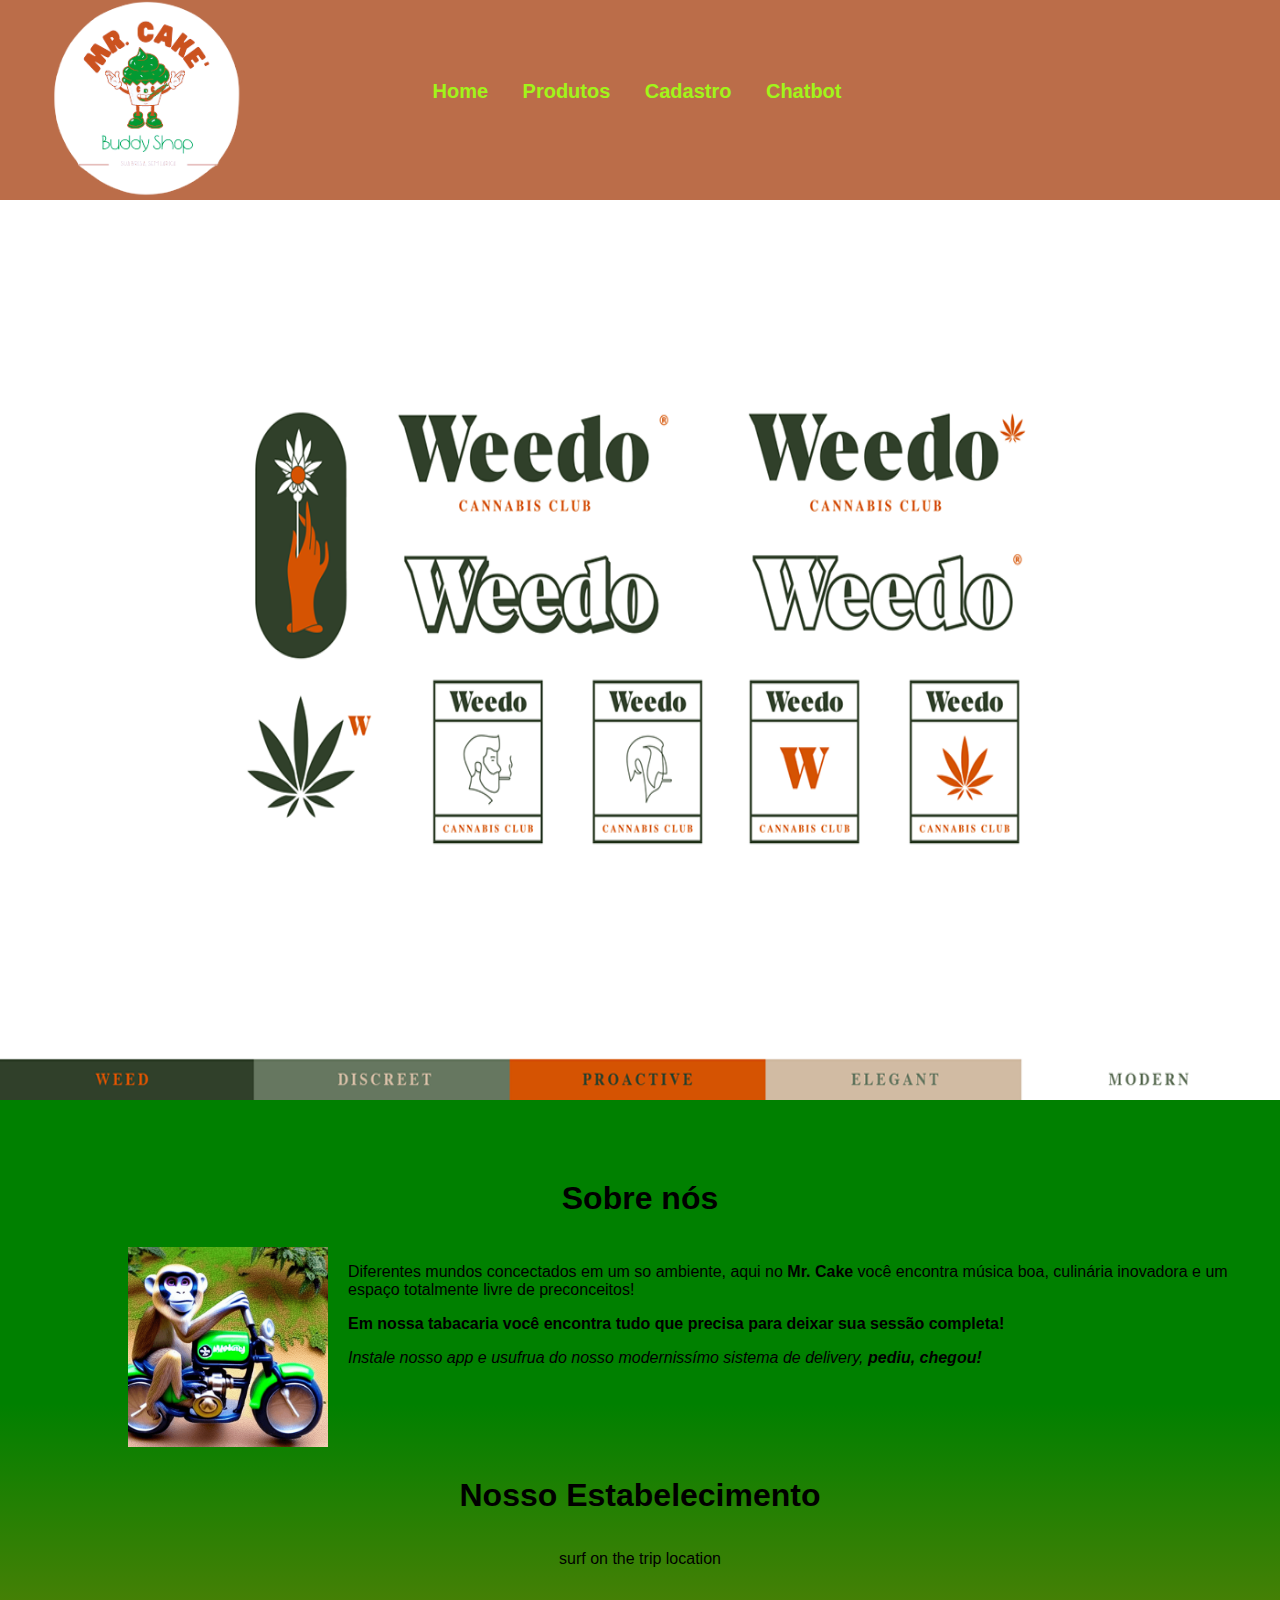
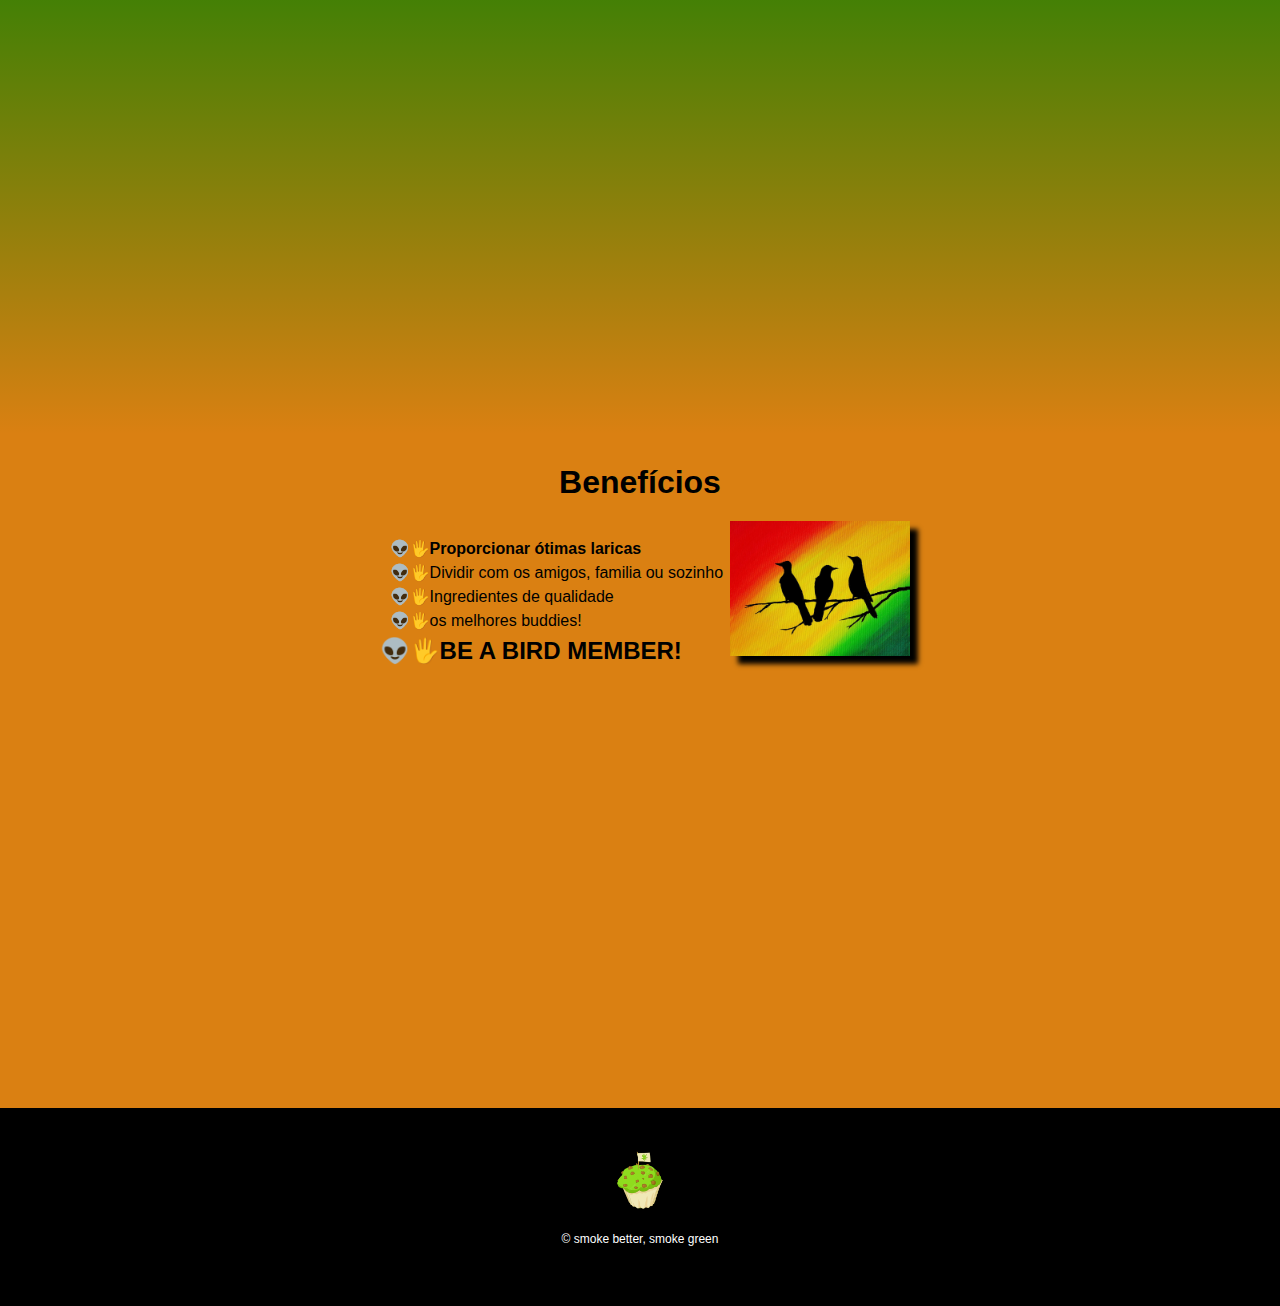
<file: index.html>
<html>


<head>

    <link href="estiloHome.css" rel="stylesheet"> 
    <link href="cup2.ico" rel="shortcut icon">
    <title>Mr.Cake Buddyshop</title> 
    <!-- Titulo-->
    
</head>


<body>
    <header>
        <div class="logo_caixa">
           <img src = "logo.png" title="Mr.Cake Buddyshop" height="200" width="200" ></img>

            <nav>
                <ul>

                    <li><a href="index.html">Home</a></li>
                    <li><a href="indexProd.html">Produtos</a></li>
                    <li><a href="indexCad.html">Cadastro</a></li>
                    <li><a href="indexChat.html">Chatbot</a></li>
            
                </ul>
            </nav>
        </header>
        </div>

        <div class="banner_fundo">
           
            <img src = "fundo2.png" title="fundo" height="720" width="1180" class="banner" ></img>

            

        </div>

        <main>
            <section class="sobre-nós"> 
                <h1 class="titulo-ganja">Sobre nós</h1>
                <img src="monkeyganja.png" alt="Monkey D2" class="monkey">
                <p>
                    Diferentes mundos concectados em um so ambiente, aqui no <strong>Mr. Cake</strong> você encontra música boa, culinária inovadora e um espaço totalmente livre de preconceitos!
                </p>
                <p>
                    <strong>Em nossa tabacaria você encontra tudo que precisa para deixar sua sessão completa!</strong>
                </p>
                <p>
                    <i>Instale nosso app e usufrua do nosso modernissímo sistema de delivery, <strong>pediu, chegou!</strong> </i>
                </p>

            </section>
            <!--Nosso Estabelecimento-->
            <section class="mapa"> 
                <h1 class="titulo-padrao">Nosso Estabelecimento</h1>
                <p>
                    surf on the trip location 
                </p>
                <iframe src="https://www.google.com/maps/embed?pb=!1m18!1m12!1m3!1d26454.85196119663!2d-118.5013550071608!3d34.021894352344304!2m3!1f0!2f0!3f0!3m2!1i1024!2i768!4f13.1!3m3!1m2!1s0x80c2a4cec2910019%3A0xb4170ab5ff23f5ab!2sSanta%20M%C3%B4nica%2C%20CA%2C%20EUA!5e0!3m2!1spt-BR!2sbr!4v1693608123068!5m2!1spt-BR!2sbr"
                 width="1000" height="450" style="border:0;" allowfullscreen="" loading="lazy" referrerpolicy="no-referrer-when-downgrade"></iframe>
              </section>

              <!--benefícios-->
              <section class="beneficios"> 
                <h1 class="titulo-padrao">Benefícios</h1>
                <div class="conteudo-beneficios">
                <ul class="lista-beneficios">
                    <li>Proporcionar ótimas laricas</li>
                    <li>Dividir com os amigos, familia ou sozinho</li>
                    <li>Ingredientes de qualidade</li>  
                    <li>os melhores buddies!</li> 
                    <li>BE A BIRD MEMBER!</li>

                </ul><img src="threeb.jpg" class="img_beneficios"/>
                    
            </div>
            <div>
                <br><br><br>
            </div>
            <iframe class="video" width="560" height="315" src="https://www.youtube.com/embed/7PnsNORCvi0?si=6hb5CLokYcyOz03i" title="YouTube video player" frameborder="0" 
            allow="accelerometer; autoplay; clipboard-write; encrypted-media; gyroscope; picture-in-picture; web-share" allowfullscreen></iframe>
            <div>
                <br><br><br>
            </div>
              </section>
        </main>
        <footer>
            <img src="cup.png" alt="Mr Cake" class="logo_footer">
            <p  class="copyright">&copy; smoke better, smoke green</p>
        </footer>
 </body>
</html>
</file>
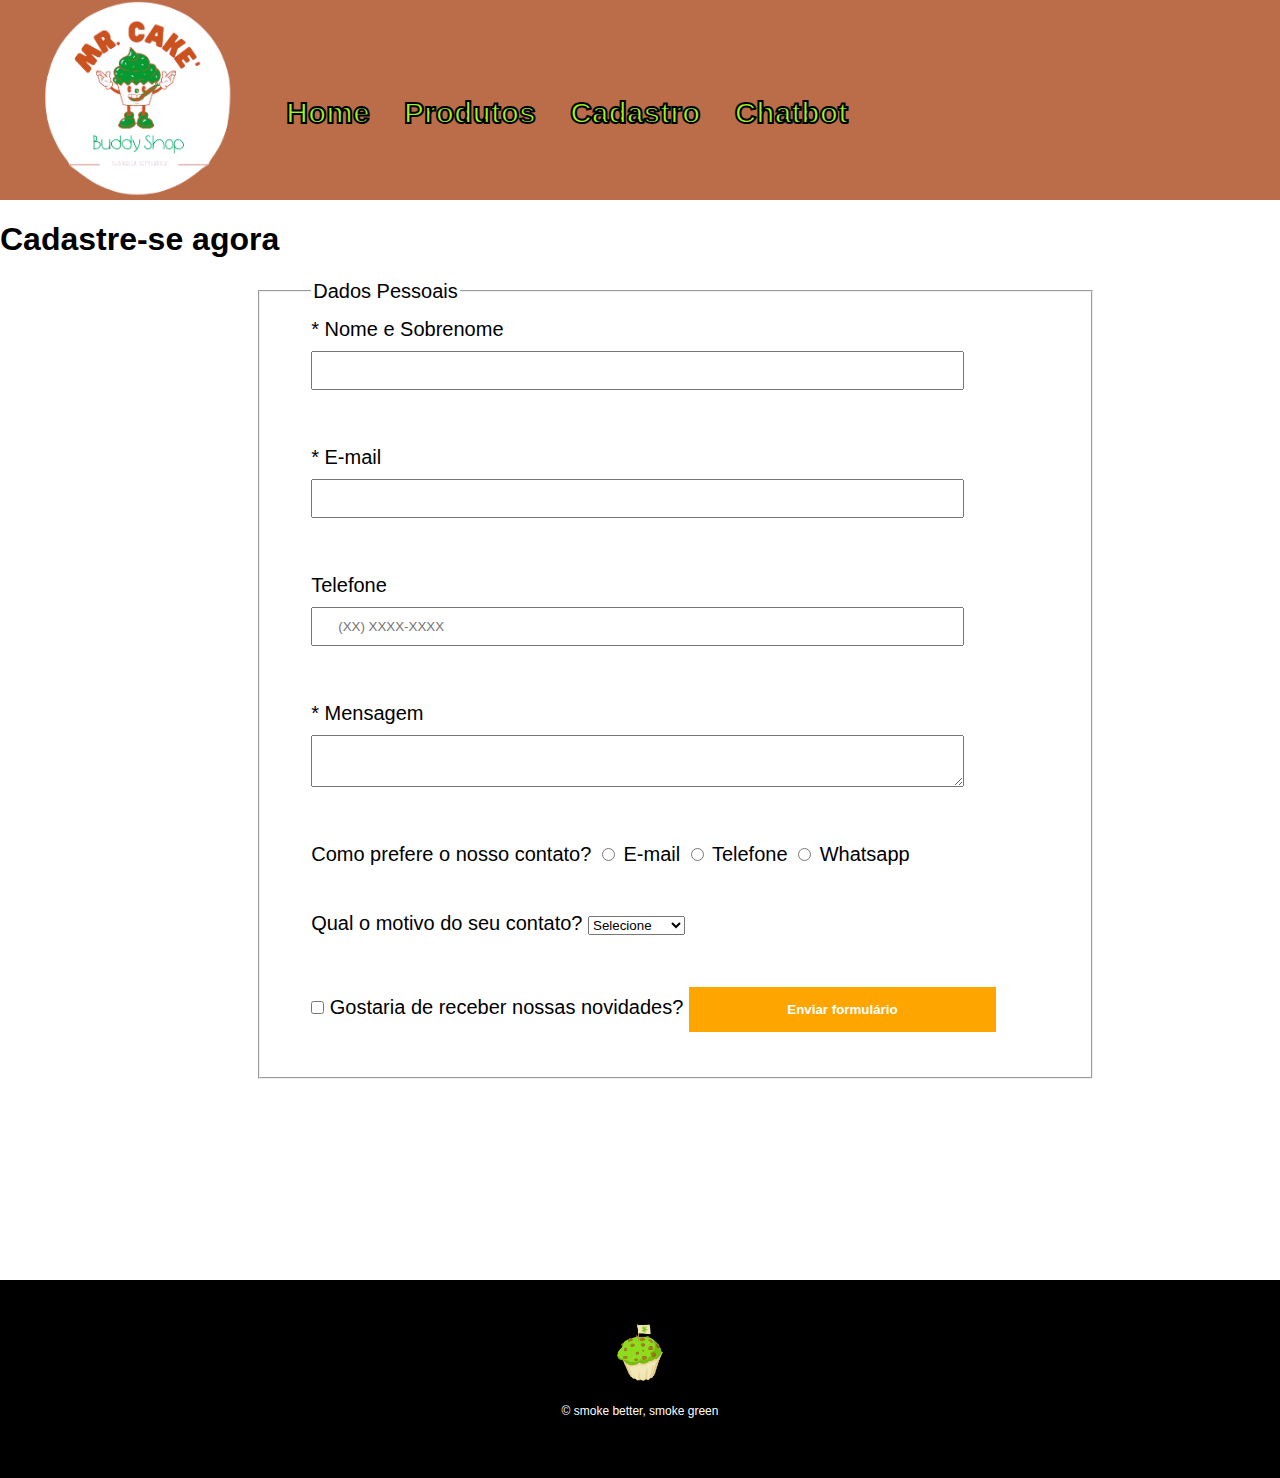
<file: indexCad.html>
<html>


<head>

    <meta charset="UTF-8"/>
    <link href="estiloCad.css" rel="stylesheet"> 
    <link href="cup2.ico" rel="shortcut icon">
    <title>Mr.Cake Cadastro</title> 
    <!-- Titulo-->

    <script>
          alert("Se cadastre e ganhe um cupom de desconto!!!");
    </script>
    
</head>

<body>
    <header>
        <div class="logo_caixa">
          <img src = "logo.png" title="Mr.Cake Produtos" height="200" width="200"></img>

          <nav>

            <ul>

                <li><a href="indexHome.html">Home</a></li>
                <li><a href="indexProd.html">Produtos</a></li>
                <li><a href="indexCad.html">Cadastro</a></li>
                <li><a href="indexChat.html">Chatbot</a></li>
        
            </ul>


          </nav>
    </header>
</div>

<section class="cadastro">
    <h1 class="titulo_cadastro"> Cadastre-se agora </h1>
    <form name="frmContato" method="get" action="mailto:teste@gmail.com" target="_blank">
        <fieldset>
        <legend>Dados Pessoais</legend>
            <label for="nomesobrenome">* Nome e Sobrenome</label>
            <input type="text" id="nomesobrenome" name="" class="input-padrao" required>
            <br><br>
            <label for="email">* E-mail</label>
            <input type="email" id="email" name="" class="input-padrao" required placeholder="">
            <br><br>

            <label for="telefone">Telefone</label>
            <input type="tel" id="telefone" name="" class="input-padrao" placeholder="(XX) XXXX-XXXX">
            <br><br>

            <label for="mensagem">* Mensagem</label>
            <textarea cols="70" rowa="10" id="mensagem" class="input-padrao"></textarea>
            <br><br>

            <label for="contato"> Como prefere o nosso contato? 
                <input type="radio" value="radio-email" name="Contato"> E-mail
                <input type="radio" value="radio-telefone" name="Contato"> Telefone
                <input type="radio" value="radio-whatsapp" name="Contato"> Whatsapp
            </label>

            <br><br>

            <label for="horario">Qual o motivo do seu contato?
                <select>
                    <option> Selecione </option>
                    <option> Dúvida </option>
                    <option> Sugestão </option>
                    <option> Elogio </option>
                    <option> Reclamação </option>
                </select>
            </label>
            <br><br>
           
            <label><input type="checkbox" class="chk"> Gostaria de receber nossas novidades?
                <input type="submit" value="Enviar formulário" class="enviar"> 
                <br><br>
            </fieldset>
            </form>
        </main>
<br><br><br><br><br><br><br><br><br><br>
         <footer>
            <img src="cup.png" alt="Mr Cake" class="logo_footer">
            <p  class="copyright">&copy; smoke better, smoke green</p>
        </footer>
</section>

</body>
</html>
</file>
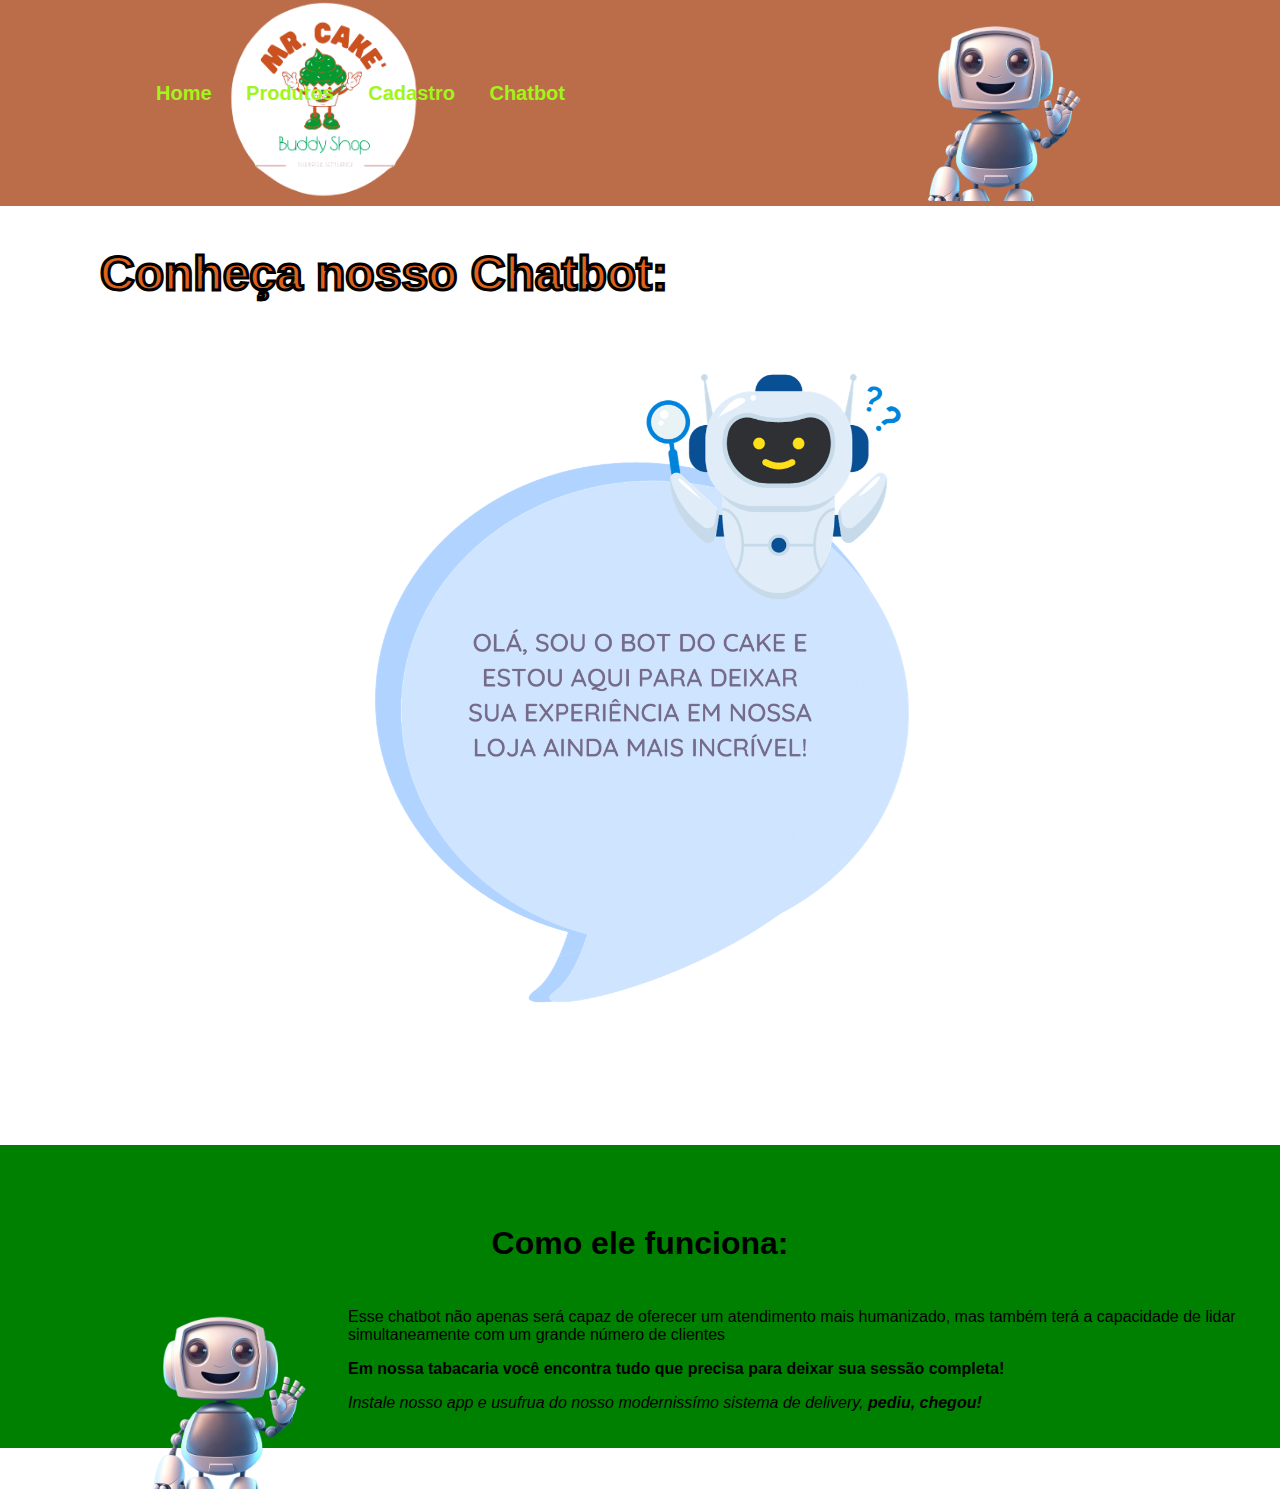
<file: indexChat.html>
<!DOCTYPE html>
<html lang="pt-br">
<head>
    <link href="estiloChat.css" rel="stylesheet"> 
    <link href="cup2.ico" rel="shortcut icon">
    <title>Mr.Cake Buddyshop</title> 
    <!-- Titulo-->
</head>
<body>
    <header>
        <div class="imagens-e-nav">
            <div class="logo_caixa">
                <img src="logo.png" title="Mr.Cake Buddyshop" height="200" width="200" />
            </div>
            <nav>
                <ul>
                    <li><a href="indexHome.html">Home</a></li>
                    <li><a href="indexProd.html">Produtos</a></li>
                    <li><a href="indexCad.html">Cadastro</a></li>
                    <li><a href="indexChat.html">Chatbot</a></li>
                </ul>
            </nav>
            <div class="robo_logo">
                <img src="robo.png" title="robo" height="200" width="200" />
            </div>
        </div>
    </header>

    <div>
        <section class="Paragrafro-chatbot">
          <h1 class="Chatbot"> Conheça nosso Chatbot: </h1>
        </section>
    </div>

    <div class="banner_fundo">
           
        <img src = "bot.png" title="fundo" height="720" width="1180" class="banner" ></img>

        

    </div>

    <main>
        <section class="sobre-chat"> 
            <h1 class="titulo-chat"> Como ele funciona: </h1>
            <img src="robo.png" alt="robot" class="robot">
            <p>
                Esse chatbot não apenas será capaz de oferecer um atendimento mais humanizado, mas também terá a capacidade de lidar simultaneamente com um grande número de clientes            </p>
            <p>
                <strong>Em nossa tabacaria você encontra tudo que precisa para deixar sua sessão completa!</strong>
            </p>
            <p>
                <i>Instale nosso app e usufrua do nosso modernissímo sistema de delivery, <strong>pediu, chegou!</strong> </i>
            </p>

        </section>

</body>
</html>
</file>
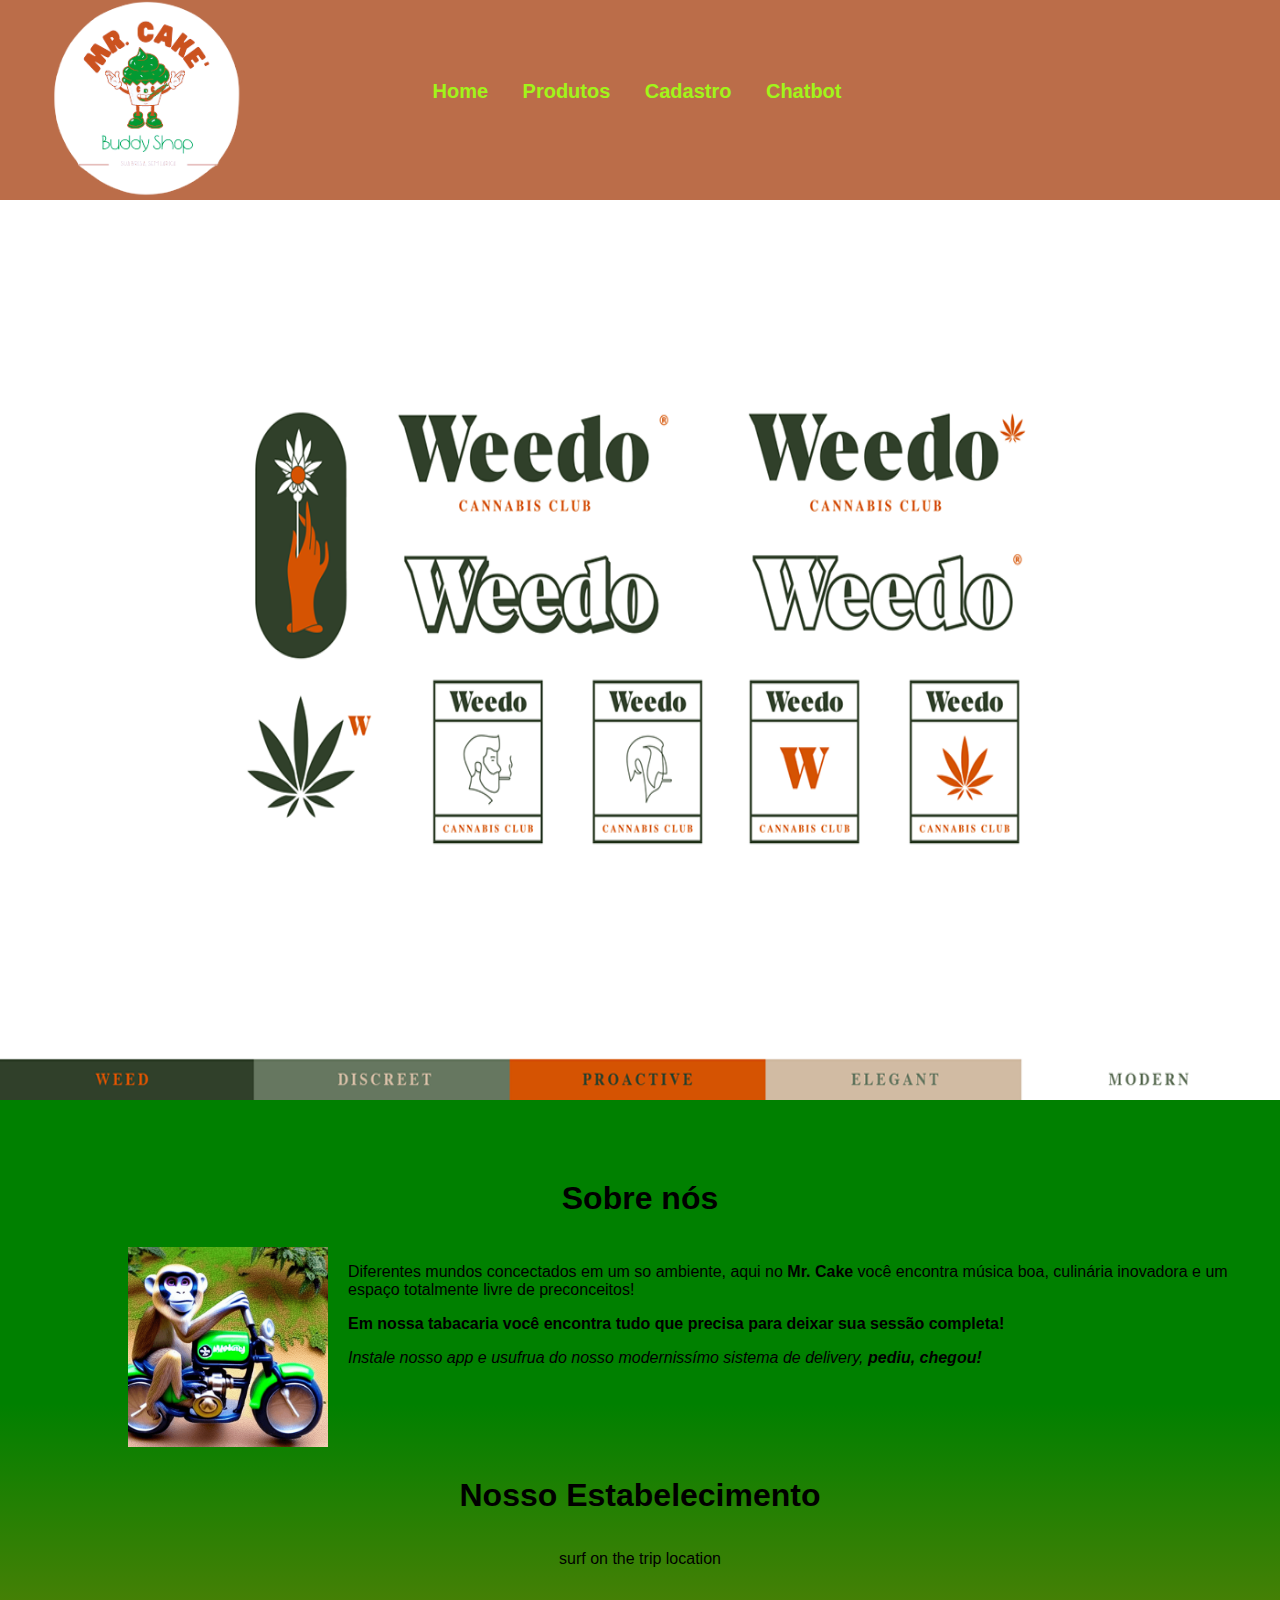
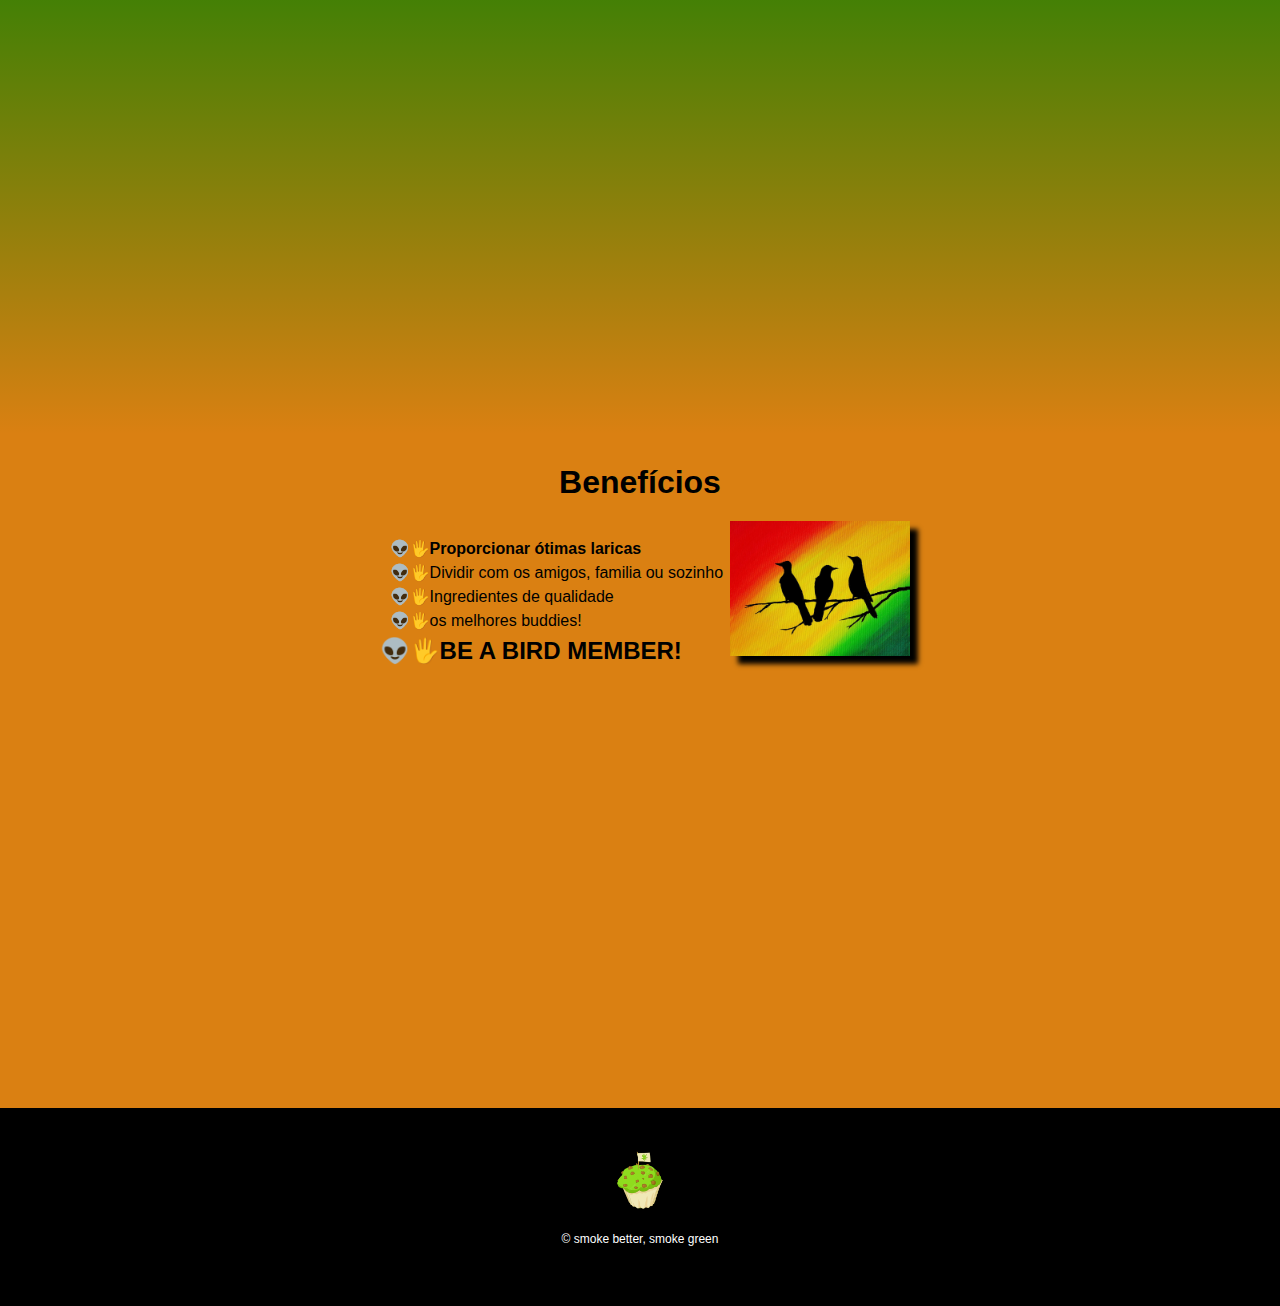
<file: indexHome.html>
<html>


<head>

    <link href="estiloHome.css" rel="stylesheet"> 
    <link href="cup2.ico" rel="shortcut icon">
    <title>Mr.Cake Buddyshop</title> 
    <!-- Titulo-->
    
</head>


<body>
    <header>
        <div class="logo_caixa">
           <img src = "logo.png" title="Mr.Cake Buddyshop" height="200" width="200" ></img>

            <nav>
                <ul>

                    <li><a href="indexHome.html">Home</a></li>
                    <li><a href="indexProd.html">Produtos</a></li>
                    <li><a href="indexCad.html">Cadastro</a></li>
                    <li><a href="indexChat.html">Chatbot</a></li>
            
                </ul>
            </nav>
        </header>
        </div>

        <div class="banner_fundo">
           
            <img src = "fundo2.png" title="fundo" height="720" width="1180" class="banner" ></img>

            

        </div>

        <main>
            <section class="sobre-nós"> 
                <h1 class="titulo-ganja">Sobre nós</h1>
                <img src="monkeyganja.png" alt="Monkey D2" class="monkey">
                <p>
                    Diferentes mundos concectados em um so ambiente, aqui no <strong>Mr. Cake</strong> você encontra música boa, culinária inovadora e um espaço totalmente livre de preconceitos!
                </p>
                <p>
                    <strong>Em nossa tabacaria você encontra tudo que precisa para deixar sua sessão completa!</strong>
                </p>
                <p>
                    <i>Instale nosso app e usufrua do nosso modernissímo sistema de delivery, <strong>pediu, chegou!</strong> </i>
                </p>

            </section>
            <!--Nosso Estabelecimento-->
            <section class="mapa"> 
                <h1 class="titulo-padrao">Nosso Estabelecimento</h1>
                <p>
                    surf on the trip location 
                </p>
                <iframe src="https://www.google.com/maps/embed?pb=!1m18!1m12!1m3!1d26454.85196119663!2d-118.5013550071608!3d34.021894352344304!2m3!1f0!2f0!3f0!3m2!1i1024!2i768!4f13.1!3m3!1m2!1s0x80c2a4cec2910019%3A0xb4170ab5ff23f5ab!2sSanta%20M%C3%B4nica%2C%20CA%2C%20EUA!5e0!3m2!1spt-BR!2sbr!4v1693608123068!5m2!1spt-BR!2sbr"
                 width="1000" height="450" style="border:0;" allowfullscreen="" loading="lazy" referrerpolicy="no-referrer-when-downgrade"></iframe>
              </section>

              <!--benefícios-->
              <section class="beneficios"> 
                <h1 class="titulo-padrao">Benefícios</h1>
                <div class="conteudo-beneficios">
                <ul class="lista-beneficios">
                    <li>Proporcionar ótimas laricas</li>
                    <li>Dividir com os amigos, familia ou sozinho</li>
                    <li>Ingredientes de qualidade</li>  
                    <li>os melhores buddies!</li> 
                    <li>BE A BIRD MEMBER!</li>

                </ul><img src="threeb.jpg" class="img_beneficios"/>
                    
            </div>
            <div>
                <br><br><br>
            </div>
            <iframe class="video" width="560" height="315" src="https://www.youtube.com/embed/7PnsNORCvi0?si=6hb5CLokYcyOz03i" title="YouTube video player" frameborder="0" 
            allow="accelerometer; autoplay; clipboard-write; encrypted-media; gyroscope; picture-in-picture; web-share" allowfullscreen></iframe>
            <div>
                <br><br><br>
            </div>
              </section>
        </main>
        <footer>
            <img src="cup.png" alt="Mr Cake" class="logo_footer">
            <p  class="copyright">&copy; smoke better, smoke green</p>
        </footer>
 </body>
</html>
</file>
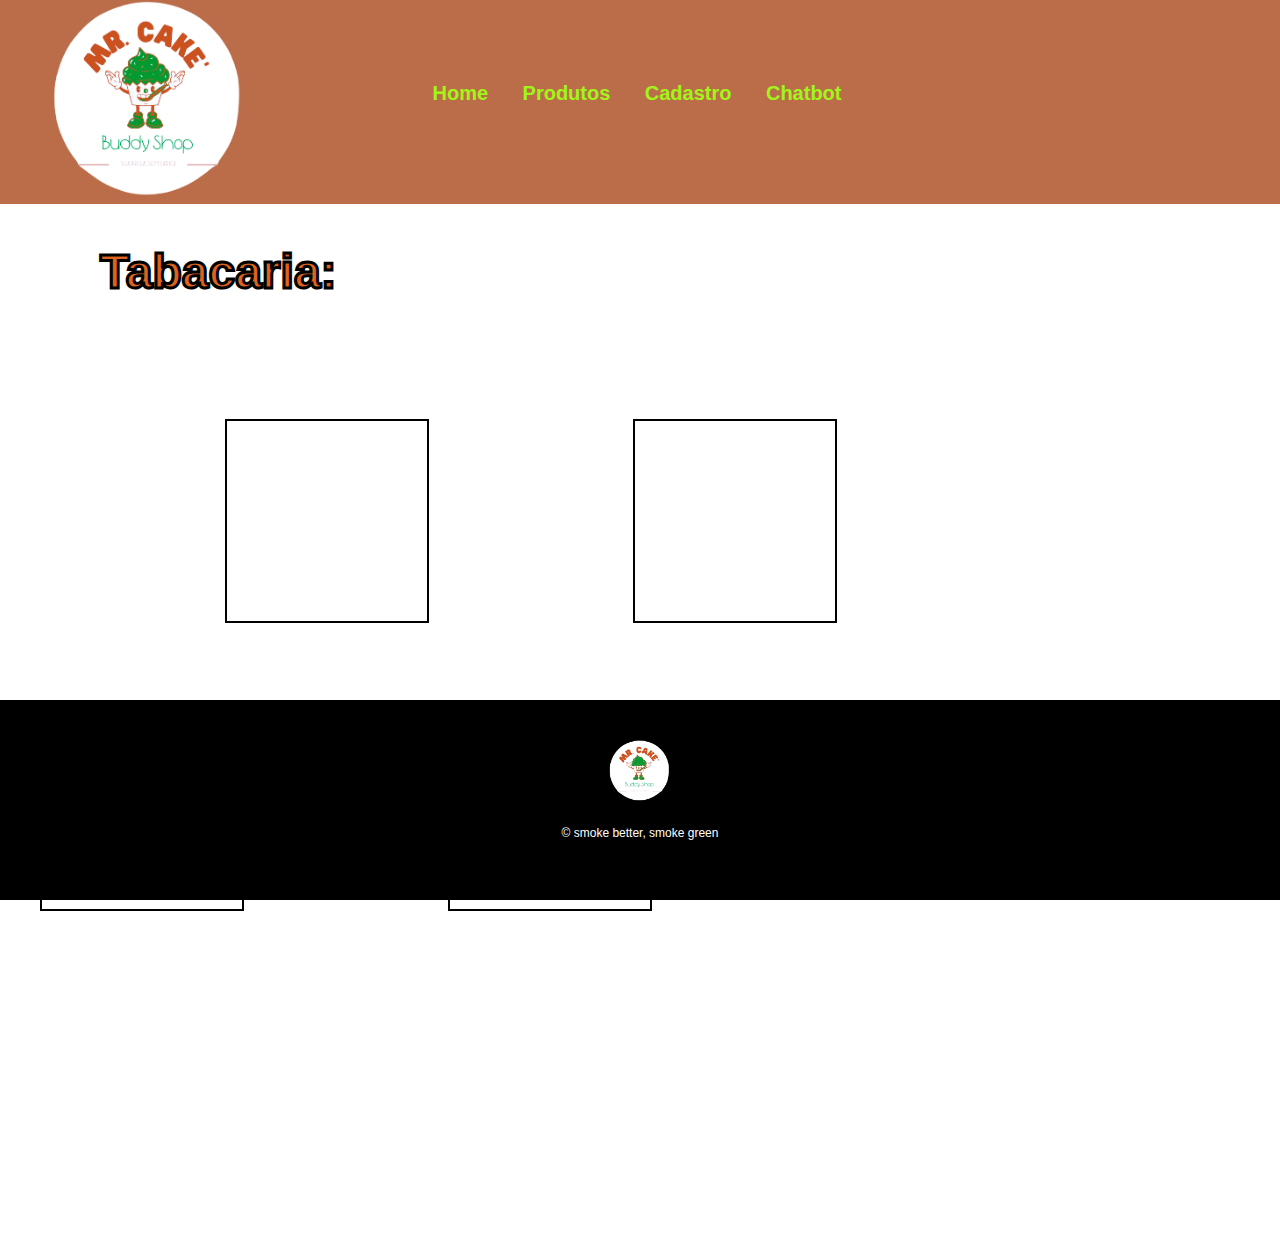
<file: indexProd.html>
<!DOCTYPE html>
<html lang="en">
<head>
    <meta charset="UTF-8">
    <meta name="viewport" content="width=device-width, initial-scale=1.0">
    <link rel="stylesheet" type="text/css" href="estiloProd.css">
    <link href="cup2.ico" rel="shortcut icon">
    <title>Mr.Cake Produtos</title>
</head>

<body>
    <header>
        <div class="logo_caixa">
            <img src="logo.png" title="Mr.Cake Produtos" height="200" width="200" alt="Mr.Cake Produtos">
            <nav>
                <ul>
                    <li><a href="indexHome.html">Home</a></li>
                    <li><a href="indexProd.html">Produtos</a></li>
                    <li><a href="indexCad.html">Cadastro</a></li>
                    <li><a href="indexChat.html">Chatbot</a></li>
                </ul>
            </nav>
        </div>
    </header>

    <div>
        <section class="Paragrafro-tabacaria">
          <h1 class="Tabacaria"> Tabacaria: </h1>
        </section>
    </div>

    <div class="quadrado"></div>
    <div class="quadrado2"></div>
    <div class="quadrado3"></div>
    <div class="quadrado4"></div>



    <br><br><br><br><br><br><br><br><br><br>
    <br><br><br><br><br><br><br><br><br><br>

    <footer>
        <img src="logo.png" alt="Mr Cake" class="logo_footer">
        <p class="copyright">&copy; smoke better, smoke green</p>
    </footer>
</body>

</html>
</file>
<file: estiloHome.css>
/* Definindo estilos para o corpo da página */
 body {
    font-family: "Arial"; /* Define a família de fontes para o texto */
    margin: 0; /* Remove margens externas */
    padding: 0; /* Remove espaçamento interno */
    border: 0; /* Remove borda */
}

/* Estilos para o cabeçalho */
header {
    background-color: #bb6d49; /* Define a cor de fundo */
}

/* Estilos para a seção de imagens e barra de navegação */
.imagens-e-nav {
    position: relative;
    display: flex;
    justify-content: space-between;
    align-items: center;
    padding: 20px; /* Ajuste conforme necessário */
}

/* Estilos para a barra de navegação */
nav {
    position: absolute; /* Define o posicionamento absoluto */
    right: 392px ; /* Margem direita de 50 pixels */
    top: 40%; /* Margem superior de 80 pixels */
}

/* Estilos para os itens da barra de navegação */
nav ul {
    list-style: none; /* Remove marcadores de lista */
    margin: 0;
    padding: 0;
}

nav li {
    display: inline; /* Exibe os itens em linha */
    margin: 0 15px; /* Ajuste conforme necessário */
}

/* Estilos para os links na barra de navegação */
nav a {
    color: rgb(161, 245, 25); /* Define a cor do texto */
    text-decoration: none; /* Remove decoração de texto */
    text-transform: auto; /* Transformação de texto automática */
    font-weight: bold; /* Define a espessura da fonte como negrito */
    font-size: 20px; /* Ajuste conforme necessário */
    transition: opacity 0.3s ease-in-out; /* Adicione uma transição suave */
}

/* Estilos para os links na barra de navegação ao passar o mouse sobre eles */
nav a:hover {
    color: rgb(9, 85, 6); /* Altera a cor do texto para preto */
    text-decoration: none; /* Remove decoração de texto */
    opacity: 0.8; /* Reduza um pouco a opacidade ao passar o mouse */
}
/* Estilos para a seção do logo */
.logo_caixa {
    position: relative; /* Define o posicionamento relativo */
    width: 1200px; /* Define a largura como 940 pixels */
    margin: auto; /* Centraliza horizontalmente com margens automáticas */
    padding-left: 17px;
}

/* Estilos para o logo */
.logo {
    width: 50%; /* Define a largura como metade do elemento pai (.logo_caixa) */
}

/* Estilos para o banner */
.banner {
    width: 100%; /* Define a largura como 100% */
    height: 100%; /* Define a altura como 100% */
}

/* ---------------------------------------------------------------------------------------- */
/* 
/* ---------------------------------------------------------------------------------------- */



/* Estilos para a seção "Sobre a empresa Mr Buddyshop" */
.monkey {
    position: relative; /* Define o posicionamento relativo */
    width: 200px; /* Define a largura como 100 pixels */
    float: left; /* Flutua à esquerda */
    margin: 0 20px 0 0; /* Define margens */
    padding-left: 10%;
}

.titulo-ganja {
    position: relative; /* Define o posicionamento relativo */
    text-align: center; /* Centraliza o texto horizontalmente */
    clear: left; /* Limpa a flutuação à esquerda anterior */
    font-size: 2em; /* Define o tamanho da fonte como o dobro do tamanho padrão */
    margin: 0;
    padding: 80px 0 30px 0;
    
}

.sobre-nós{
    background-color: green;
    width: 100%;
   
    padding-bottom: 20px;
    
}
.titulo-padrao {
    text-align: center; /* Centraliza o texto horizontalmente */
    clear: left; /* Limpa a flutuação à esquerda anterior */
    font-size: 2em; /* Define o tamanho da fonte como o dobro do tamanho padrão */
    margin: 0;
    padding: 30px 0 20px 0;
}
/*Estilização da sessão Nosso Estabelecimento*/
.mapa {
    text-align: center;
    background: linear-gradient(green, #da8012);
}

/**********************************/
/*Estilização da sessão beneficios*/
/**********************************/
.beneficios{
       background-color: #da8012;
}
.lista-beneficios {
    list-style: "👽";
    width: 25%;
    display: inline-block;
    vertical-align: top;
    padding-left: 32%;

}
.lista-beneficios li{
    line-height: 1.5; /*Espaçamentos de linhas do word*/
}
.lista-beneficios li::before{
    content: "🖐";
}

.lista-beneficios li:first-child{
    font-weight: bold;
}
.lista-beneficios li:last-child{

    font-weight: bold;
    font-size: x-large;
  
}
.img_beneficios {
    width: 180px;
    box-shadow: 8px 8px 5px 0 black; /*colocando sombra na imagem */
    opacity: 1;
    transition: 400ms;
   
}
.img_beneficios:hover{
    opacity: 0.7;  /*quando passa o mouse em cima a imagem fica diferente*/
}
.conteudo-beneficios {
    width: 100%;
}
.video{
    padding-left: 35%;
}

/*******************************************************************************/
                      /* Estilização do Footer*/
/*******************************************************************************/
footer{
    text-align: center;
    margin: 0 auto;
    background-color: black;
    padding:40px 0 40px 0;
}
.copyright{
    color: white;
    font-size: 12px;
    margin: 20px;
}
.logo_footer{
    width: 5%;
}
</file>
<file: estiloCad.css>
/* Definindo estilos para o corpo da página */
body {
    font-family: "Arial"; /* Define a família de fontes para o texto */
    margin: 0; /* Remove margens externas */
    padding: 0; /* Remove espaçamento interno */
    border: 0; /* Remove borda */
}

/* Estilos para o cabeçalho */
header {
    background-color: #bb6d49; /* Define a cor de fundo */
}

/* Estilos para a barra de navegação */
nav {
    position: absolute; /* Define o posicionamento absoluto */
    right: 392px ; /* Margem direita de 50 pixels */
    top: 80px; /* Margem superior de 80 pixels */

}

/* Estilos para imagens (atenção: ausência de seletor) */
/*img {
    
        position: absolute; /* Adicione isso para definir o posicionamento */
   /* right: 200px; /* Move a imagem 200 pixels para a direita */
    
    
    /* No entanto, falta uma propriedade de posicionamento, como 'position: relative;' */


/* Estilos para os itens da barra de navegação */
nav li {
    display: inline; /* Exibe os itens em linha */
    margin: 10px 0 0 30px; /* Define margens */
    
}

/* Estilos para os links na barra de navegação */
nav a {
    color: rgb(161, 245, 25); /* Define a cor do texto */
    text-decoration: none; /* Remove decoração de texto */
    text-transform: auto; /* Transformação de texto automática */
    font-weight: bold; /* Define a espessura da fonte como negrito */
    font-size: 30px; /* Define o tamanho da fonte como 50 pixels */
    -webkit-text-stroke-width: 2px; /* Define a largura do contorno do texto */
    -webkit-text-stroke-color: #000; /* Define a cor do contorno do texto */
    transition: opacity 0.3s ease-in-out; /* Adicione uma transição suave */
}

/* Estilos para os links na barra de navegação ao passar o mouse sobre eles */
nav a:hover {
    color: rgb(9, 85, 6); /* Altera a cor do texto para preto */
    text-decoration: none; /* Remove decoração de texto */
    opacity: 0.8; /* Reduza um pouco a opacidade ao passar o mouse */
}

/* Estilos para a seção do logo */
.logo_caixa {
    position: relative; /* Define o posicionamento relativo */
    width: 1200px; /* Define a largura como 940 pixels */
    margin: auto; /* Centraliza horizontalmente com margens automáticas */

}

/* Estilos para o logo */
.logo {
    width: 50%; /* Define a largura como metade do elemento pai (.logo_caixa) */
}

/*******************************************************************************/
                      /* Estilização do Footer*/
/*******************************************************************************/
footer{
    text-align: center;
    margin: 0 auto;
    background-color: black;
    padding:40px 0 40px 0;
}
.copyright{
    color: white;
    font-size: 12px;
    margin: 20px;
}
.logo_footer{
    width: 5%;
}


/*************************************************************************/
/* estilização  form*/
/*************************************************************************/

form{
    margin-top: 20px;
    margin-left: 20%;
    margin-bottom: 20px;
}

form label, form legend{
    display: block;
    font-size: 20px;
    margin: 0 0 10px;
}

fieldset{
    width: 75%;
    padding-left: 5%;
    margin-bottom: 2%;
}

.input-padrao{
    display: block;
    margin: 0 0 20px;
    padding: 10px 25px;
    width: 85%;
}

.chk{
    margin: 20px 0;
}

.enviar{
    width: 40%;
    padding: 15px 0;
    background: orange;
    color: white;
    font-weight: bold;
    border: none;
    border-radius: 1s all;
    cursor: pointer;
}

.enviar:hover{
    background: darkorange;
    transform: scale(1.2);
}
</file>
<file: estiloChat.css>
/* Definindo estilos para o corpo da página */
 body {
    font-family: "Arial"; /* Define a família de fontes para o texto */
    margin: 0; /* Remove margens externas */
    padding: 0; /* Remove espaçamento interno */
    border: 0; /* Remove borda */
}

/* Estilos para o cabeçalho */
header {
    background-color: #bb6d49; /* Define a cor de fundo */
}

/* Estilos para a seção de imagens e barra de navegação */
.imagens-e-nav {
    position: relative;
    display: flex;
    justify-content: space-between;
    align-items: center;
    padding: 1px; /* Ajuste conforme necessário */
}

/* Estilos para a barra de navegação */
nav {
    position: absolute; /* Define o posicionamento absoluto */
    right: 700px ; /* Margem direita de 50 pixels */
    top: 40%; /* Margem superior de 80 pixels */
}

/* Estilos para os itens da barra de navegação */
nav ul {
    list-style: none; /* Remove marcadores de lista */
    margin: 0;
    padding: 0;
}

nav li {
    display: inline; /* Exibe os itens em linha */
    margin: 0 15px; /* Ajuste conforme necessário */
}

/* Estilos para os links na barra de navegação */
nav a {
    color: rgb(161, 245, 25); /* Define a cor do texto */
    text-decoration: none; /* Remove decoração de texto */
    text-transform: auto; /* Transformação de texto automática */
    font-weight: bold; /* Define a espessura da fonte como negrito */
    font-size: 20px; /* Ajuste conforme necessário */
    transition: opacity 0.3s ease-in-out; /* Adicione uma transição suave */
}

/* Estilos para os links na barra de navegação ao passar o mouse sobre eles */
nav a:hover {
    color: rgb(9, 85, 6); /* Altera a cor do texto para preto */
    text-decoration: none; /* Remove decoração de texto */
    opacity: 0.8; /* Reduza um pouco a opacidade ao passar o mouse */
}

/* Estilos para a seção da primeira imagem */
.logo_caixa {
    position: relative; /* Define o posicionamento relativo */
    width: 1200px; /* Define a largura como 940 pixels */
    margin: auto; /* Centraliza horizontalmente com margens automáticas */
    padding-left: 225px;
}

/* Estilos para a seção do logo */
.robo_logo {
    position: relative; /* Define o posicionamento relativo */
    width: 1200px; /* Define a largura como 940 pixels */
    margin: auto; /* Centraliza horizontalmente com margens automáticas */
    padding-left: 300px;
}

.Chatbot {
    color: rgb(223, 99, 28);
    text-align: left;
    font-size: 3em;
    margin: 0;
    padding: 40px 15px 40px 100px;
    -webkit-text-stroke-color: #000;
    -webkit-text-stroke-width: 3px;
}

/* Estilos para o banner */
.banner {
    width: 50%; /* Define a largura como 100% */
    height: 50%; /* Define a altura como 100% */
    padding-left: 25%;

}

/* Estilos para a seção "Sobre a empresa Mr Buddyshop" */
.robot {
    position: relative; /* Define o posicionamento relativo */
    width: 200px; /* Define a largura como 100 pixels */
    float: left; /* Flutua à esquerda */
    margin: 0 20px 0% 0; /* Define margens */
    padding-left: 10%;
    padding-top: -50%;
}

.titulo-chat {
    position: relative; /* Define o posicionamento relativo */
    text-align: center; /* Centraliza o texto horizontalmente */
    clear: left; /* Limpa a flutuação à esquerda anterior */
    font-size: 2em; /* Define o tamanho da fonte como o dobro do tamanho padrão */
    margin: 0;
    padding: 80px 0 30px 0;
    
}

.sobre-chat{
    background-color: green;
    width: 100%;
   
    padding-bottom: 20px;
    
}
</file>
<file: estiloProd.css>
/* Definindo estilos para o corpo da página */
body {
    font-family: "Arial"; /* Define a família de fontes para o texto */
    margin: 0; /* Remove margens externas */
    padding: 0; /* Remove espaçamento interno */
    border: 0; /* Remove borda */
}

/* Estilos para o cabeçalho */
header {
    background-color: #bb6d49; /* Define a cor de fundo */
}

/* Estilos para a seção de imagens e barra de navegação */
.imagens-e-nav {
    position: relative;
    display: flex;
    justify-content: space-between;
    align-items: center;
    padding: 20px; /* Ajuste conforme necessário */
}

/* Estilos para a barra de navegação */
nav {
    position: absolute; /* Define o posicionamento absoluto */
    right: 392px ; /* Margem direita de 50 pixels */
    top: 40%; /* Margem superior de 80 pixels */
}

/* Estilos para os itens da barra de navegação */
nav ul {
    list-style: none; /* Remove marcadores de lista */
    margin: 0;
    padding: 0;
}

nav li {
    display: inline; /* Exibe os itens em linha */
    margin: 0 15px; /* Ajuste conforme necessário */
}

/* Estilos para os links na barra de navegação */
nav a {
    color: rgb(161, 245, 25); /* Define a cor do texto */
    text-decoration: none; /* Remove decoração de texto */
    text-transform: auto; /* Transformação de texto automática */
    font-weight: bold; /* Define a espessura da fonte como negrito */
    font-size: 20px; /* Ajuste conforme necessário */
    transition: opacity 0.3s ease-in-out; /* Adicione uma transição suave */
}

/* Estilos para os links na barra de navegação ao passar o mouse sobre eles */
nav a:hover {
    color: rgb(9, 85, 6); /* Altera a cor do texto para preto */
    text-decoration: none; /* Remove decoração de texto */
    opacity: 0.8; /* Reduza um pouco a opacidade ao passar o mouse */
}

/* Estilos para a seção do logo */
.logo_caixa {
    position: relative; /* Define o posicionamento relativo */
    width: 1200px; /* Define a largura como 940 pixels */
    margin: auto; /* Centraliza horizontalmente com margens automáticas */
    padding-left: 17px;
}

/* Estilos para o logo */
.Mr.Cake {
    width: 50%; /* Define a largura como metade do elemento pai (.logo_caixa) */
}


.titulo-produto {
    color: rgb(161, 245, 25);
    text-align: left;
    font-size: 3em;
    margin: 0;
    padding: 40px 15px 40px 100px;
    -webkit-text-stroke-color: #000;
    -webkit-text-stroke-width: 3px;
}
.Tabacaria {
    color: rgb(223, 99, 28);
    text-align: left;
    font-size: 3em;
    margin: 0;
    padding: 40px 15px 40px 100px;
    -webkit-text-stroke-color: #000;
    -webkit-text-stroke-width: 3px;
}


/* moldura */
.quadrado {
    width: 200px;
    height: 200px;
    border: 2px solid black;
    margin: 80px 80px 0 225px; /* ajusta para baixo e adiciona margem para separação */
    display: inline-block;
}

.quadrado2 {
    width: 200px;
    height: 200px;
    border: 2px solid black;
    margin: 80px 160px 0 120px; /* ajusta para baixo e adiciona margem para separação */
    display: inline-block;
}

.quadrado3 {
    width: 200px;
    height: 200px;
    border: 2px solid black;
    margin: 80px 160px 0 40px; /* ajusta para baixo e adiciona margem para separação */
    display: inline-block;
}

.quadrado4 {
    width: 200px;
    height: 200px;
    border: 2px solid black;
    margin: 80px 0 0 40px; /* ajusta para baixo e adiciona margem para separação */
    display: inline-block;
}

/*******************************************************************************/
                      /* Estilização do Footer*/
/*******************************************************************************/
body {
    margin: 0;
    padding: 0;
}

html, body {
    height: 100%;
}

.wrapper {
    min-height: 100%;
    margin-bottom: -40px; /* Ajuste para o tamanho do seu rodapé */
}

.content {
    padding-bottom: 40px; /* Tamanho do seu rodapé */
}

footer {
    position: fixed;
    bottom: 0;
    width: 100%;
    text-align: center;
    background-color: black;
    padding: 40px 0;
}

.copyright {
    color: white;
    font-size: 12px;
    margin: 20px;
}

.logo_footer {
    width: 5%;
}
</file>
